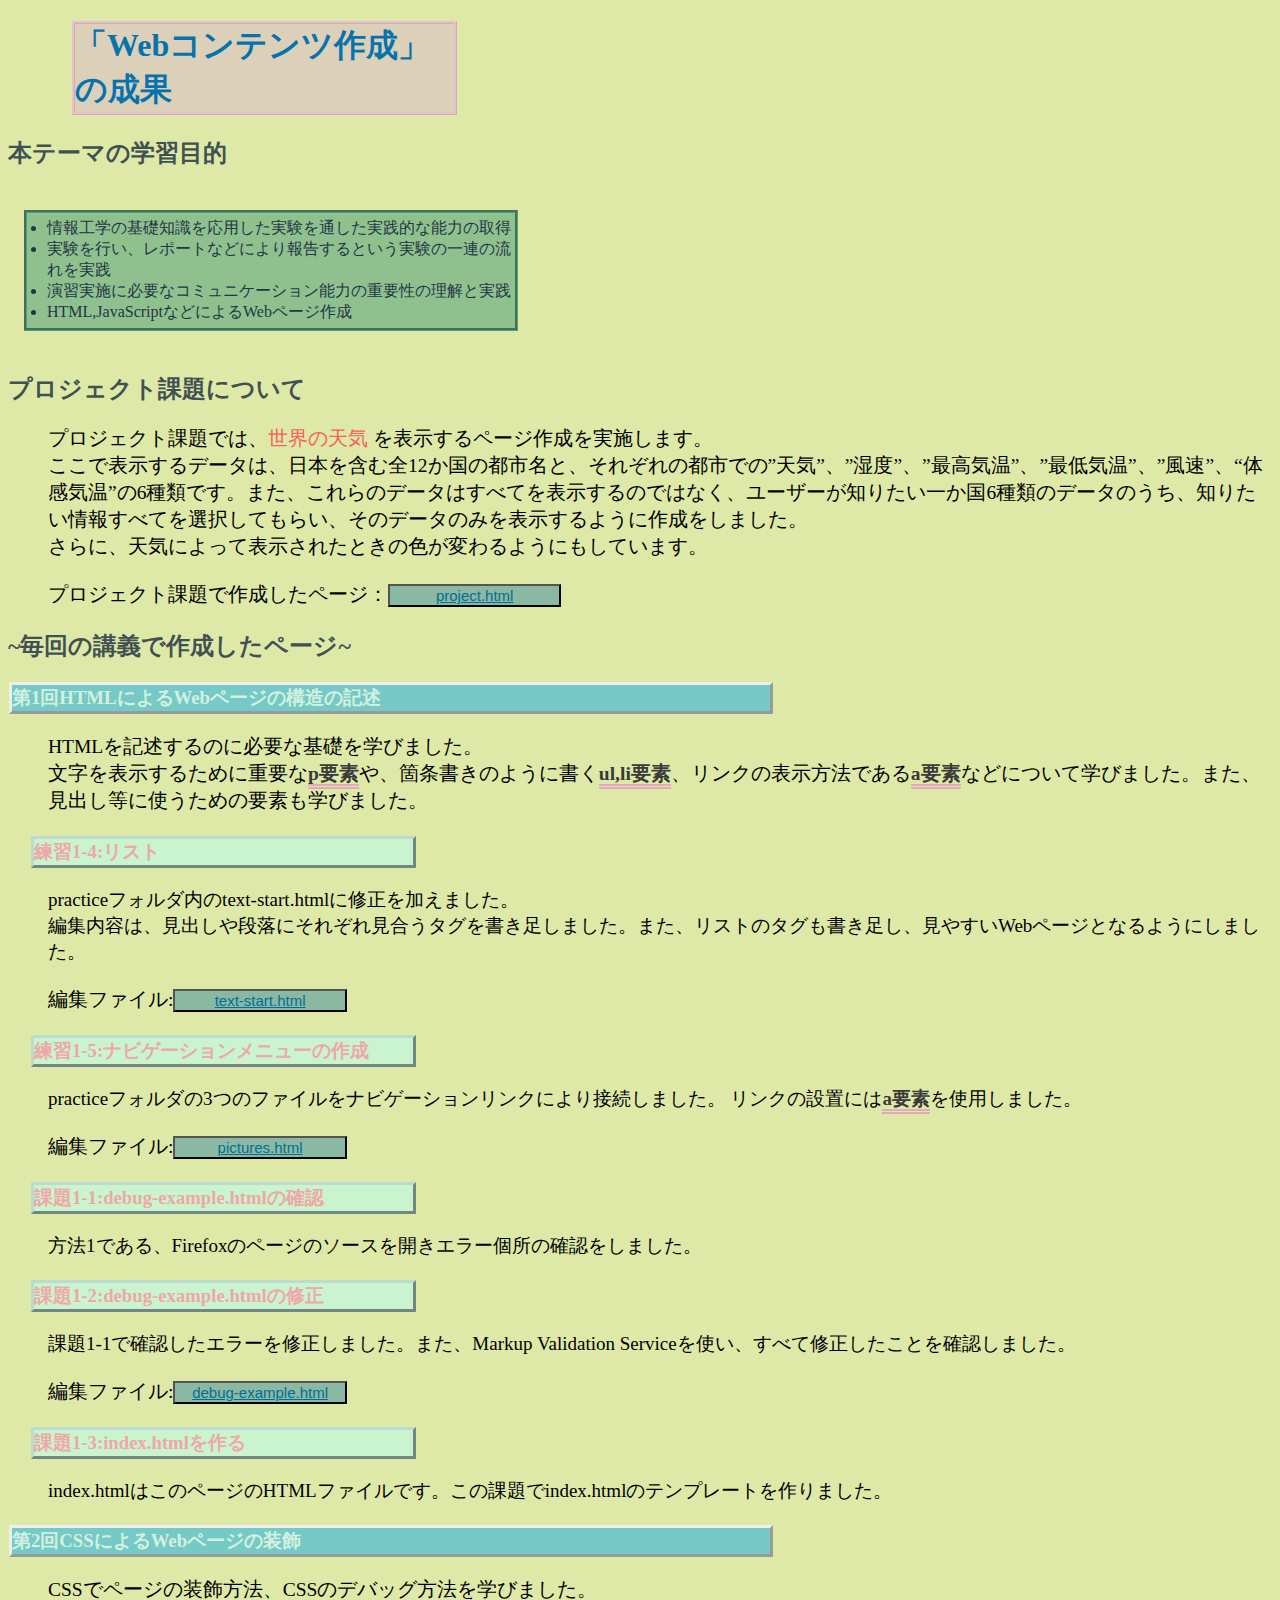
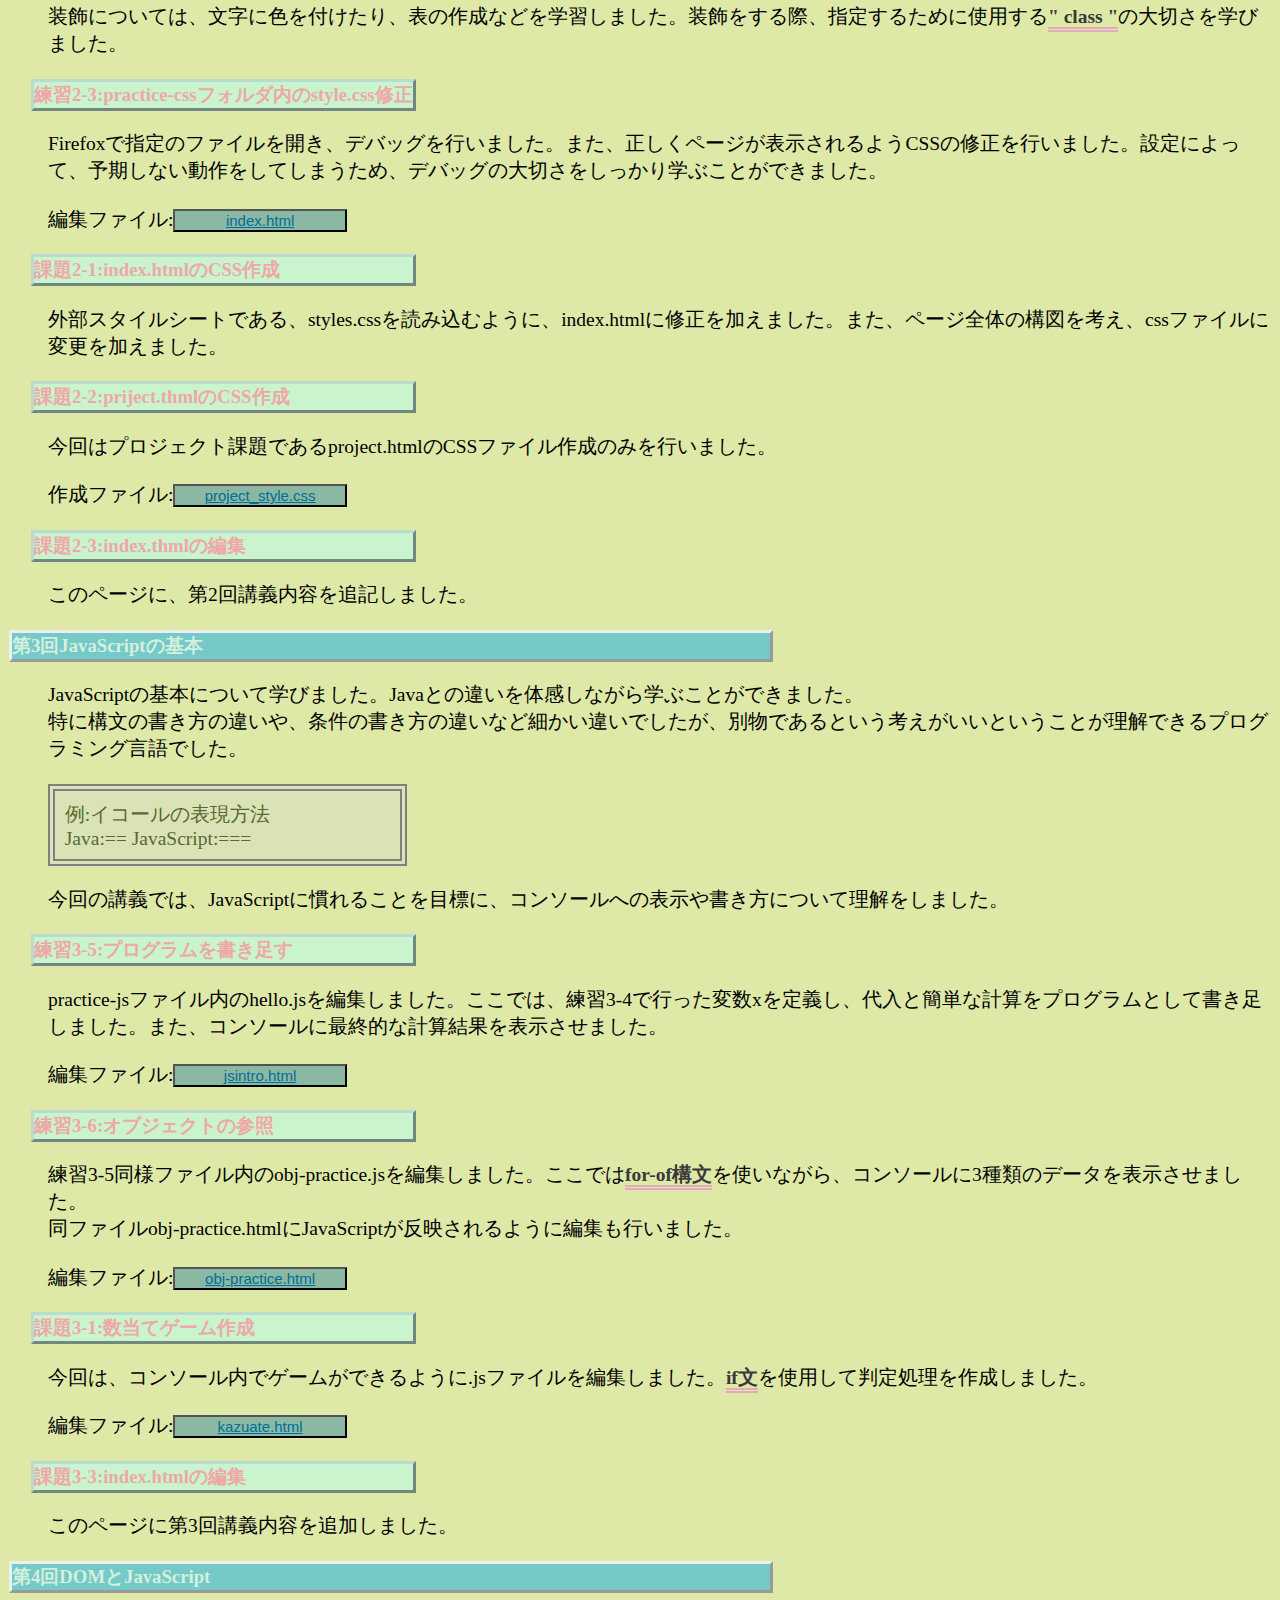
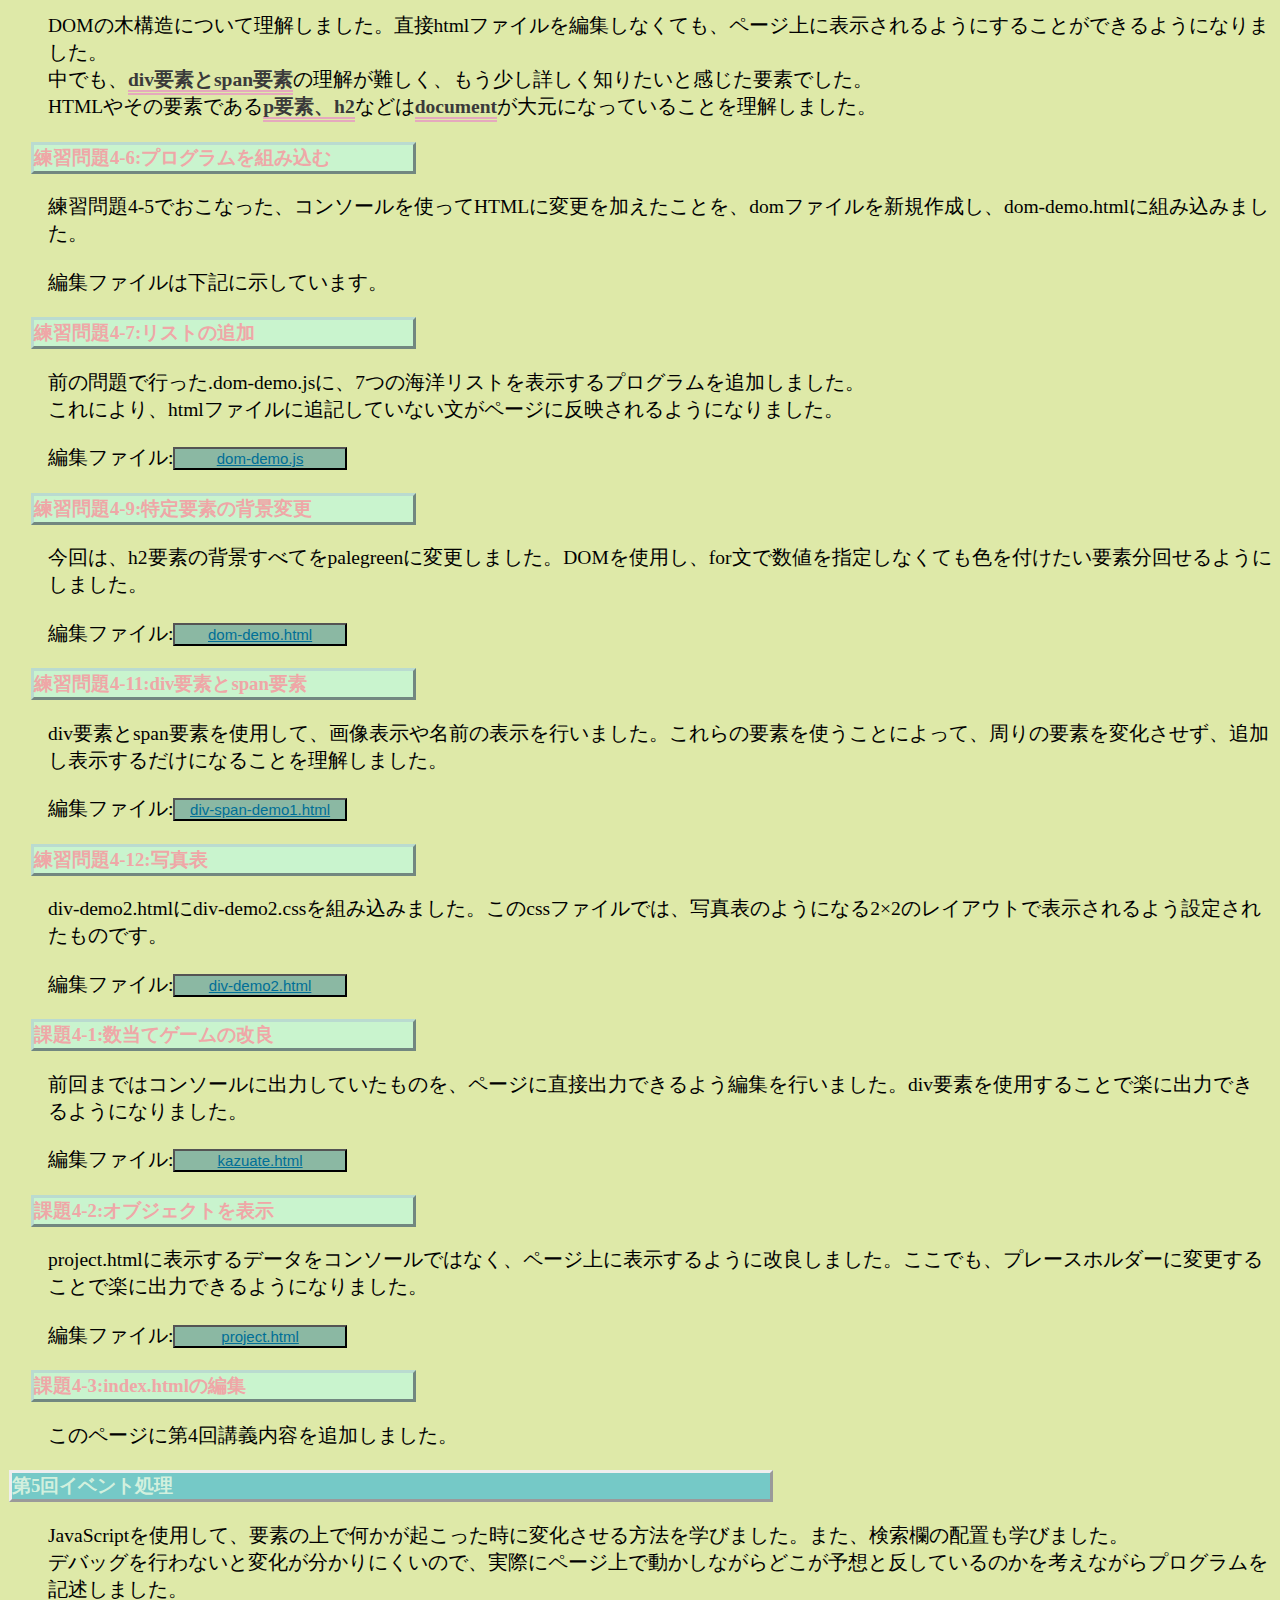
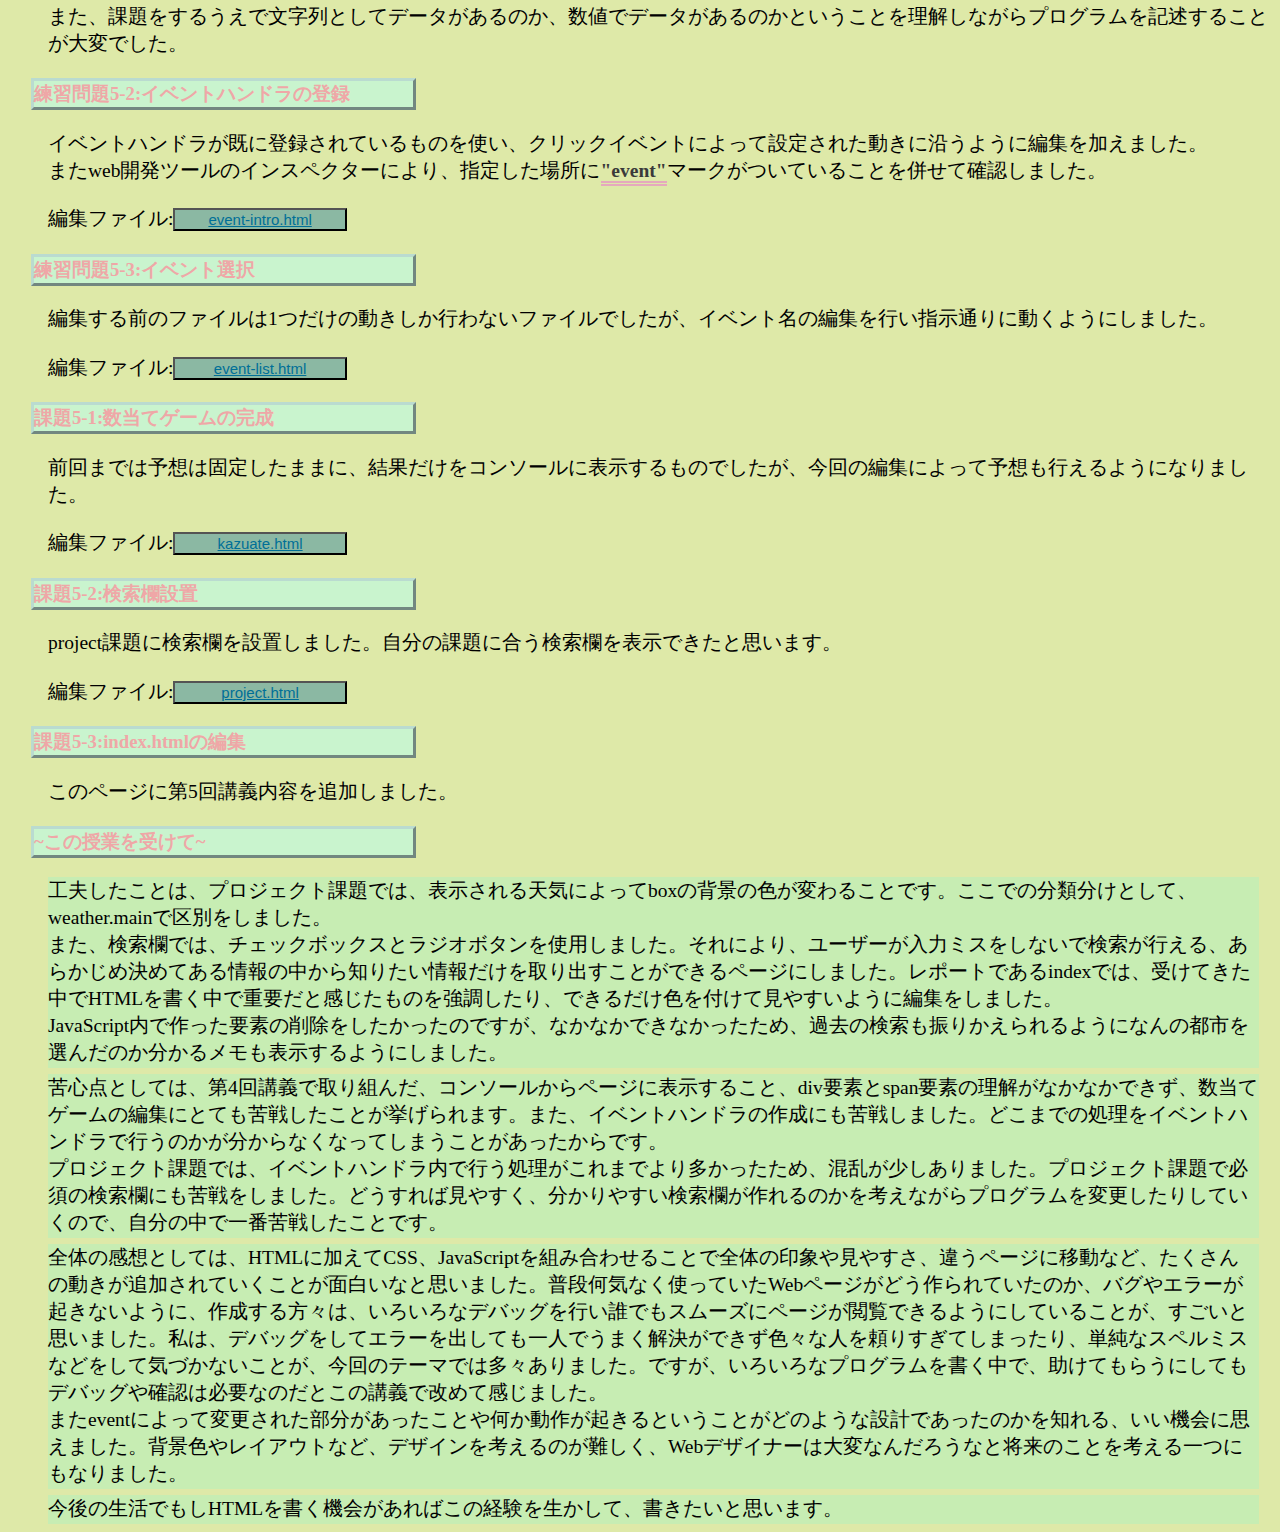
<file: index.html>
<!DOCTYPE html>
<html>
    <head>
        <meta charset="utf-8">
        <title>My test page</title>
        <link rel="stylesheet" href="styles.css">
    </head>
    <body>
        <h1>「Webコンテンツ作成」の成果</h1>
        <h2>本テーマの学習目的</h2>
        <p class="x">
            <ul>
                <li>情報工学の基礎知識を応用した実験を通した実践的な能力の取得</li>
                <li>実験を行い、レポートなどにより報告するという実験の一連の流れを実践</li>
                <li>演習実施に必要なコミュニケーション能力の重要性の理解と実践</li>
                <li>HTML,JavaScriptなどによるWebページ作成</li>
            </ul>
        </p>
        <h2>プロジェクト課題について</h2>
        <p>プロジェクト課題では、<em class="t">世界の天気</em> を表示するページ作成を実施します。
         <br>ここで表示するデータは、日本を含む全12か国の都市名と、それぞれの都市での”天気”、”湿度”、”最高気温”、”最低気温”、”風速”、“体感気温”の6種類です。また、これらのデータはすべてを表示するのではなく、ユーザーが知りたい一か国6種類のデータのうち、知りたい情報すべてを選択してもらい、そのデータのみを表示するように作成をしました。
         <br>さらに、天気によって表示されたときの色が変わるようにもしています。</p>
        <p>プロジェクト課題で作成したページ：<button><a href="project.html" title="天気のページへ移動します。" target="_blank">project.html</a></button></p>
        <h2>~毎回の講義で作成したページ~</h2>

        <h3 class="main">第1回HTMLによるWebページの構造の記述</h3>
        <p>HTMLを記述するのに必要な基礎を学びました。
            <br>文字を表示するために重要な<strong>p要素</strong>や、箇条書きのように書く<strong>ul,li要素</strong>、リンクの表示方法である<strong>a要素</strong>などについて学びました。また、見出し等に使うための要素も学びました。
        </p>
        <h3>練習1-4:リスト</h3>
        <p class="q">practiceフォルダ内のtext-start.htmlに修正を加えました。
            <br>編集内容は、見出しや段落にそれぞれ見合うタグを書き足しました。また、リストのタグも書き足し、見やすいWebページとなるようにしました。
        </p>
        <p>編集ファイル:<button><a href='./practice/text-start.html' title="修正したファイルです。" target="_blank">text-start.html</a></button></p>
        <h3>練習1-5:ナビゲーションメニューの作成</h3>
        <p class="q">practiceフォルダの3つのファイルをナビゲーションリンクにより接続しました。 リンクの設置には<strong>a要素</strong>を使用しました。</pclass>
        <p>編集ファイル:<button><a href="./practice/pictures.html" title="修正したファイル" target="_blank">pictures.html</a></button></p>
        <h3>課題1-1:debug-example.htmlの確認</h3>
        <p class="q">方法1である、Firefoxのページのソースを開きエラー個所の確認をしました。</p>
        <h3>課題1-2:debug-example.htmlの修正</h3>
        <p class="q">課題1-1で確認したエラーを修正しました。また、Markup Validation Serviceを使い、すべて修正したことを確認しました。</p>
        <p>編集ファイル:<button><a href="./practice/debug-example.html" title="修正したファイルです" target="_blank">debug-example.html</a></button></p>
        <h3>課題1-3:index.htmlを作る</h3>
        <p class="q">index.htmlはこのページのHTMLファイルです。この課題でindex.htmlのテンプレートを作りました。</p>
        
        <h3 class="main">第2回CSSによるWebページの装飾</h3>
        <p>CSSでページの装飾方法、CSSのデバッグ方法を学びました。
        <br>装飾については、文字に色を付けたり、表の作成などを学習しました。装飾をする際、指定するために使用する<strong>&quot class &quot</strong>の大切さを学びました。</p>
        <h3>練習2-3:practice-cssフォルダ内のstyle.css修正</h3>
        <p>Firefoxで指定のファイルを開き、デバッグを行いました。また、正しくページが表示されるようCSSの修正を行いました。設定によって、予期しない動作をしてしまうため、デバッグの大切さをしっかり学ぶことができました。</p>
        <p>編集ファイル:<button><a href="./practice-css/index.html" title="修正されたページです。" target="_blank">index.html</a></button></p>
        <h3>課題2-1:index.htmlのCSS作成</h3>
        <p>外部スタイルシートである、styles.cssを読み込むように、index.htmlに修正を加えました。また、ページ全体の構図を考え、cssファイルに変更を加えました。</p>
        <h3>課題2-2:priject.thmlのCSS作成</h3>
        <P>今回はプロジェクト課題であるproject.htmlのCSSファイル作成のみを行いました。</P>
        <p>作成ファイル:<button><a href="project_style.css" title="こちらはCSSファイルです。" target="_blank">project_style.css</a></button></p>
        <h3>課題2-3:index.thmlの編集</h3>
        <p>このページに、第2回講義内容を追記しました。</p>

        <h3 class="main">第3回JavaScriptの基本</h3>
        <p>JavaScriptの基本について学びました。Javaとの違いを体感しながら学ぶことができました。
            <br>特に構文の書き方の違いや、条件の書き方の違いなど細かい違いでしたが、別物であるという考えがいいということが理解できるプログラミング言語でした。
        </p>
        <p class="em">例:イコールの表現方法<br>Java:== JavaScript:===<br>
        <p>今回の講義では、JavaScriptに慣れることを目標に、コンソールへの表示や書き方について理解をしました。</p>
        <h3>練習3-5:プログラムを書き足す</h3>
        <p>practice-jsファイル内のhello.jsを編集しました。ここでは、練習3-4で行った変数xを定義し、代入と簡単な計算をプログラムとして書き足しました。また、コンソールに最終的な計算結果を表示させました。</p>
        <p>編集ファイル:<button><a href="./practice-js/jsintro.html" title="コンソールに表示されます。" target="_blank">jsintro.html</a></button></p>
        <h3>練習3-6:オブジェクトの参照</h3>
        <p>練習3-5同様ファイル内のobj-practice.jsを編集しました。ここでは<strong>for-of構文</strong>を使いながら、コンソールに3種類のデータを表示させました。
        <br>同ファイルobj-practice.htmlにJavaScriptが反映されるように編集も行いました。</p>
        <p>編集ファイル:<button><a href="./practice-js/obj-practice.html" title="編集ファイルです。" target="_blank">obj-practice.html</a></button></p>
        <h3>課題3-1:数当てゲーム作成</h3>
        <p>今回は、コンソール内でゲームができるように.jsファイルを編集しました。<strong>if文</strong>を使用して判定処理を作成しました。</p>
        <p>編集ファイル:<button><a href="kazuate.html" title="数当てゲームができます。" target="_blank">kazuate.html</a></button></p>
        <h3>課題3-3:index.htmlの編集</h3>
        <p>このページに第3回講義内容を追加しました。</p>
        
        <h3 class="main">第4回DOMとJavaScript</h3>
        <P>DOMの木構造について理解しました。直接htmlファイルを編集しなくても、ページ上に表示されるようにすることができるようになりました。
            <br>中でも、<strong>div要素とspan要素</strong>の理解が難しく、もう少し詳しく知りたいと感じた要素でした。
            <br>HTMLやその要素である<strong>p要素、h2</strong>などは<strong>document</strong>が大元になっていることを理解しました。
        </p>
        <h3>練習問題4-6:プログラムを組み込む</h3>
        <p>練習問題4-5でおこなった、コンソールを使ってHTMLに変更を加えたことを、domファイルを新規作成し、dom-demo.htmlに組み込みました。</p>
        <p>編集ファイルは下記に示しています。</p>
        <h3>練習問題4-7:リストの追加</h3>
        <p>前の問題で行った.dom-demo.jsに、7つの海洋リストを表示するプログラムを追加しました。
            <br>これにより、htmlファイルに追記していない文がページに反映されるようになりました。
        </p>
        <p>編集ファイル:<button><a href="./practice-dom/dom-demo.js" title="編集ファイルです。" target="_blank">dom-demo.js</a></button></p>
        <h3>練習問題4-9:特定要素の背景変更</h3>
        <p>今回は、h2要素の背景すべてをpalegreenに変更しました。DOMを使用し、for文で数値を指定しなくても色を付けたい要素分回せるようにしました。</p>
        <p>編集ファイル:<button><a href="./practice-dom/dom-demo.html" title="大陸についてのページ" target="_blank">dom-demo.html</a></button></p>
        <h3>練習問題4-11:div要素とspan要素</h3>
        <p>div要素とspan要素を使用して、画像表示や名前の表示を行いました。これらの要素を使うことによって、周りの要素を変化させず、追加し表示するだけになることを理解しました。</p>
        <p>編集ファイル:<button><a href="./practice-dom/div-span-demo1.html" title="学生の顔写真ページ" target="_blank">div-span-demo1.html</a></button></p>
        <h3>練習問題4-12:写真表</h3>
        <p>div-demo2.htmlにdiv-demo2.cssを組み込みました。このcssファイルでは、写真表のようになる2×2のレイアウトで表示されるよう設定されたものです。</p>
        <p>編集ファイル:<button><a href="./practice-dom/div-demo2.html" title="写真表のページです" target="_blank">div-demo2.html</a></button></p>
        <h3>課題4-1:数当てゲームの改良</h3>
        <p>前回まではコンソールに出力していたものを、ページに直接出力できるよう編集を行いました。div要素を使用することで楽に出力できるようになりました。</p>
        <P>編集ファイル:<button><a href='./kazuate.html' title='ゲームができます。' target='_blank'>kazuate.html</a></button></P>
        <h3>課題4-2:オブジェクトを表示</h3>
        <p>project.htmlに表示するデータをコンソールではなく、ページ上に表示するように改良しました。ここでも、プレースホルダーに変更することで楽に出力できるようになりました。</p>
        <p>編集ファイル:<button><a href='./project.html' title='project課題です' target='_blank'>project.html</a></button></p>
        <h3>課題4-3:index.htmlの編集</h3>
        <p>このページに第4回講義内容を追加しました。</p>

        <h3 class="main">第5回イベント処理</h3>
        <p>JavaScriptを使用して、要素の上で何かが起こった時に変化させる方法を学びました。また、検索欄の配置も学びました。
            <br>デバッグを行わないと変化が分かりにくいので、実際にページ上で動かしながらどこが予想と反しているのかを考えながらプログラムを記述しました。
            <br>また、課題をするうえで文字列としてデータがあるのか、数値でデータがあるのかということを理解しながらプログラムを記述することが大変でした。
        </p>
        <h3>練習問題5-2:イベントハンドラの登録</h3>
        <p>イベントハンドラが既に登録されているものを使い、クリックイベントによって設定された動きに沿うように編集を加えました。
            <br>またweb開発ツールのインスペクターにより、指定した場所に<strong>"event"</strong>マークがついていることを併せて確認しました。
        </p>
        <p>編集ファイル:<button><a href='./practice-event/event-intro.html' title='編集ファイルです。' target='_blank'>event-intro.html</a></button></p>
        <h3>練習問題5-3:イベント選択</h3>
        <p>編集する前のファイルは1つだけの動きしか行わないファイルでしたが、イベント名の編集を行い指示通りに動くようにしました。</p>
        <p>編集ファイル:<button><a href='./practice-event/event-list.html' title='編集ファイルです。' target='_blank'>event-list.html</a></button></p>
        <h3>課題5-1:数当てゲームの完成</h3>
        <p>前回までは予想は固定したままに、結果だけをコンソールに表示するものでしたが、今回の編集によって予想も行えるようになりました。</p>
        <p>編集ファイル:<button><a href="kazuate.html" title="数当てゲームができます。" target="_blank">kazuate.html</a></button></p>
        <h3>課題5-2:検索欄設置</h3>
        <p>project課題に検索欄を設置しました。自分の課題に合う検索欄を表示できたと思います。</p>
        <p>編集ファイル:<button><a href='project.html' title='project課題です。' target='_blank'>project.html</a></button></p>
        <h3>課題5-3:index.htmlの編集</h3>
        <p>このページに第5回講義内容を追加しました。</p>
        
        <h3>~この授業を受けて~</h3>
        <p class="a">工夫したことは、プロジェクト課題では、表示される天気によってboxの背景の色が変わることです。ここでの分類分けとして、weather.mainで区別をしました。
                <br>また、検索欄では、チェックボックスとラジオボタンを使用しました。それにより、ユーザーが入力ミスをしないで検索が行える、あらかじめ決めてある情報の中から知りたい情報だけを取り出すことができるページにしました。レポートであるindexでは、受けてきた中でHTMLを書く中で重要だと感じたものを強調したり、できるだけ色を付けて見やすいように編集をしました。
                <br>JavaScript内で作った要素の削除をしたかったのですが、なかなかできなかったため、過去の検索も振りかえられるようになんの都市を選んだのか分かるメモも表示するようにしました。</p>
            <p class="a">苦心点としては、第4回講義で取り組んだ、コンソールからページに表示すること、div要素とspan要素の理解がなかなかできず、数当てゲームの編集にとても苦戦したことが挙げられます。また、イベントハンドラの作成にも苦戦しました。どこまでの処理をイベントハンドラで行うのかが分からなくなってしまうことがあったからです。
                <br>プロジェクト課題では、イベントハンドラ内で行う処理がこれまでより多かったため、混乱が少しありました。プロジェクト課題で必須の検索欄にも苦戦をしました。どうすれば見やすく、分かりやすい検索欄が作れるのかを考えながらプログラムを変更したりしていくので、自分の中で一番苦戦したことです。</p>
            <p class="a">全体の感想としては、HTMLに加えてCSS、JavaScriptを組み合わせることで全体の印象や見やすさ、違うページに移動など、たくさんの動きが追加されていくことが面白いなと思いました。普段何気なく使っていたWebページがどう作られていたのか、バグやエラーが起きないように、作成する方々は、いろいろなデバッグを行い誰でもスムーズにページが閲覧できるようにしていることが、すごいと思いました。私は、デバッグをしてエラーを出しても一人でうまく解決ができず色々な人を頼りすぎてしまったり、単純なスペルミスなどをして気づかないことが、今回のテーマでは多々ありました。ですが、いろいろなプログラムを書く中で、助けてもらうにしてもデバッグや確認は必要なのだとこの講義で改めて感じました。
                <br>またeventによって変更された部分があったことや何か動作が起きるということがどのような設計であったのかを知れる、いい機会に思えました。背景色やレイアウトなど、デザインを考えるのが難しく、Webデザイナーは大変なんだろうなと将来のことを考える一つにもなりました。</p>
            <p class="a">今後の生活でもしHTMLを書く機会があればこの経験を生かして、書きたいと思います。</p>
    </body>
</html>
</file>
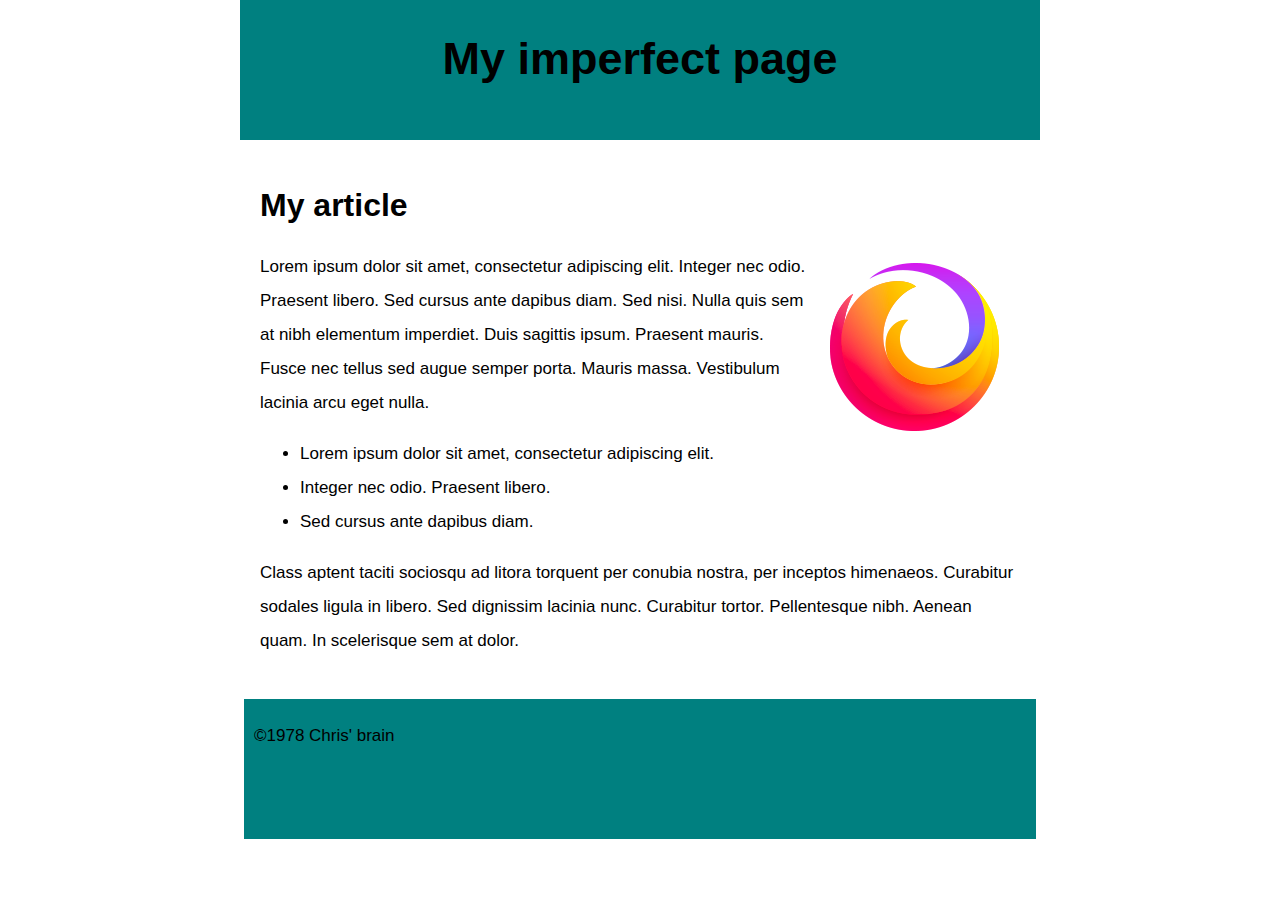
<file: practice-css/index.html>
<!DOCTYPE html>
<html>
  <head>
    <meta charset="utf-8">
    <title>Debugging CSS</title>
    <link rel="stylesheet" href="style.css">
  </head>
  <body>
    <header>
      <h1>My imperfect page</h1>
    </header> 

    <main>

      <h2>My article</h2>

      <img src="logo.png" alt="firefox logo">

      <p>Lorem ipsum dolor sit amet, consectetur adipiscing elit. Integer nec odio. Praesent libero. Sed cursus ante dapibus diam. Sed nisi. Nulla quis sem at nibh elementum imperdiet. Duis sagittis ipsum. Praesent mauris. Fusce nec tellus sed augue semper porta. Mauris massa. Vestibulum lacinia arcu eget nulla.</p>

      <ul>
        <li>Lorem ipsum dolor sit amet, consectetur adipiscing elit.</li>
        <li>Integer nec odio. Praesent libero.</li>
        <li>Sed cursus ante dapibus diam.</li>
      </ul>

      <p>Class aptent taciti sociosqu ad litora torquent per conubia nostra, per inceptos himenaeos. Curabitur sodales ligula in libero. Sed dignissim lacinia nunc. Curabitur tortor. Pellentesque nibh. Aenean quam. In scelerisque sem at dolor.</p>
      
    </main>

    <footer>
      <p>&copy;1978 Chris' brain</p>
    </footer>  
  </body>
</html>
</file>
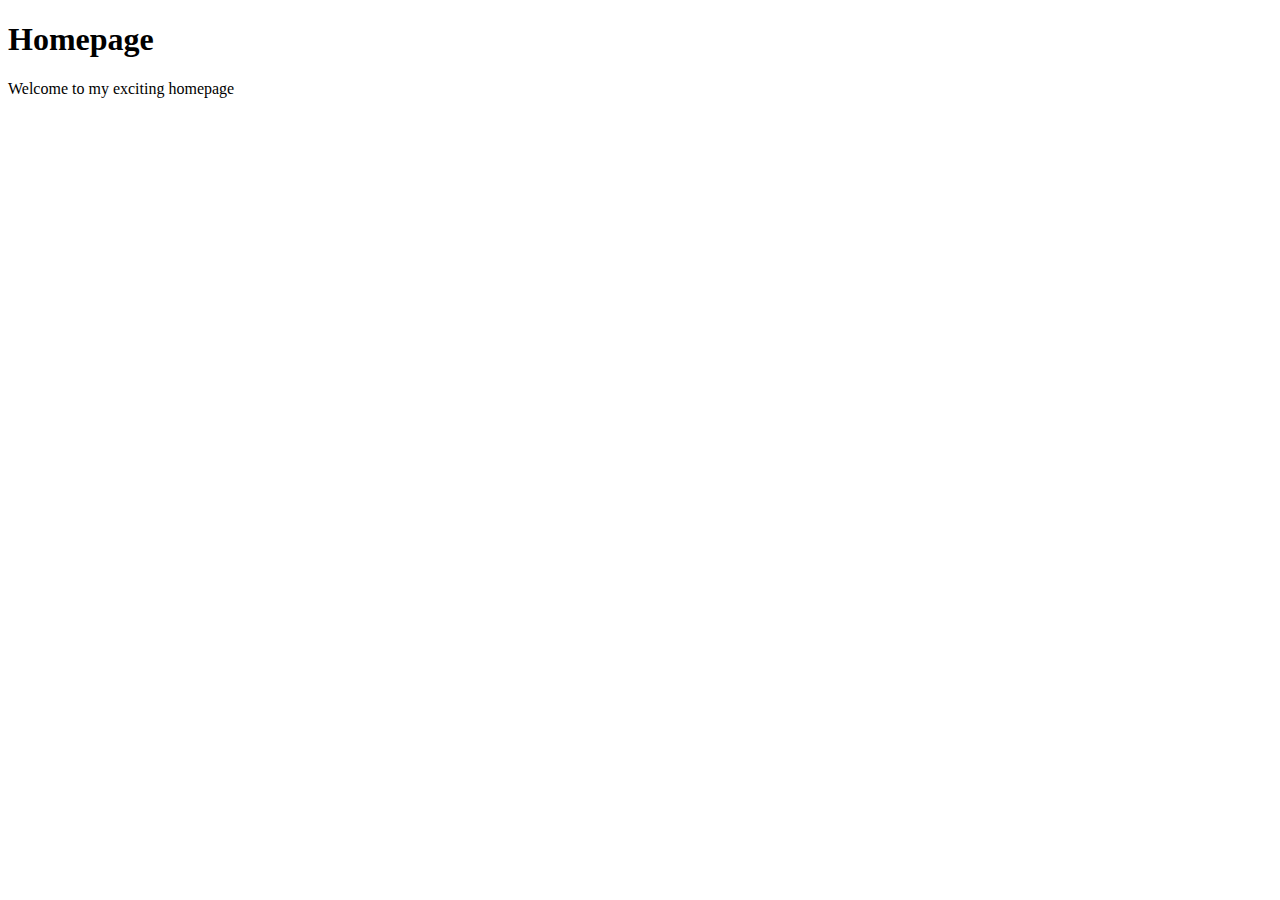
<file: practice/index.html>
<!DOCTYPE html>
<html>
  <head>
    <meta charset="utf-8">
    <title>Homepage</title>
  </head>

  <body>
    <!-- put navigation menu just below here -->

    <h1>Homepage</h1>

    <p>Welcome to my exciting homepage</p>
  </body>
</html>
</file>
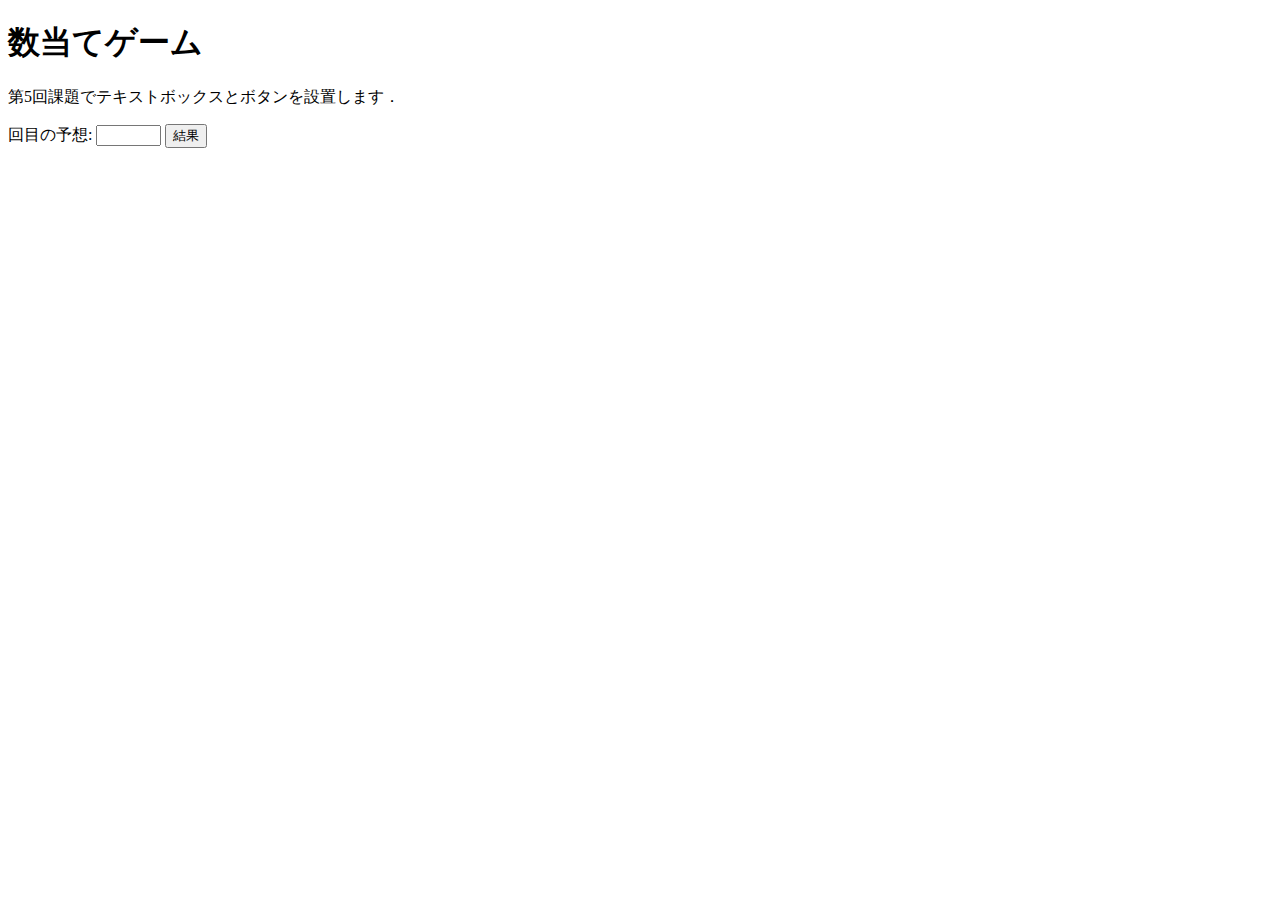
<file: kazuate.html>
<!DOCTYPE html>
<html>
  <head>
    <meta charset="utf-8">
    <title>数当てゲーム</title>
        <script src="kazuate.js" defer></script>
  </head>

  <body>
    <h1>数当てゲーム</h1>
    <p>第5回課題でテキストボックスとボタンを設置します．</p>
    <label for='yoso'><span id='kaisuu'></span>回目の予想: </label>
    <input type="text" name="yoso" id="yoso" size="5">
    <button id="print">結果</button>
    <div id="result"></div>
  </body>
</html>
</file>
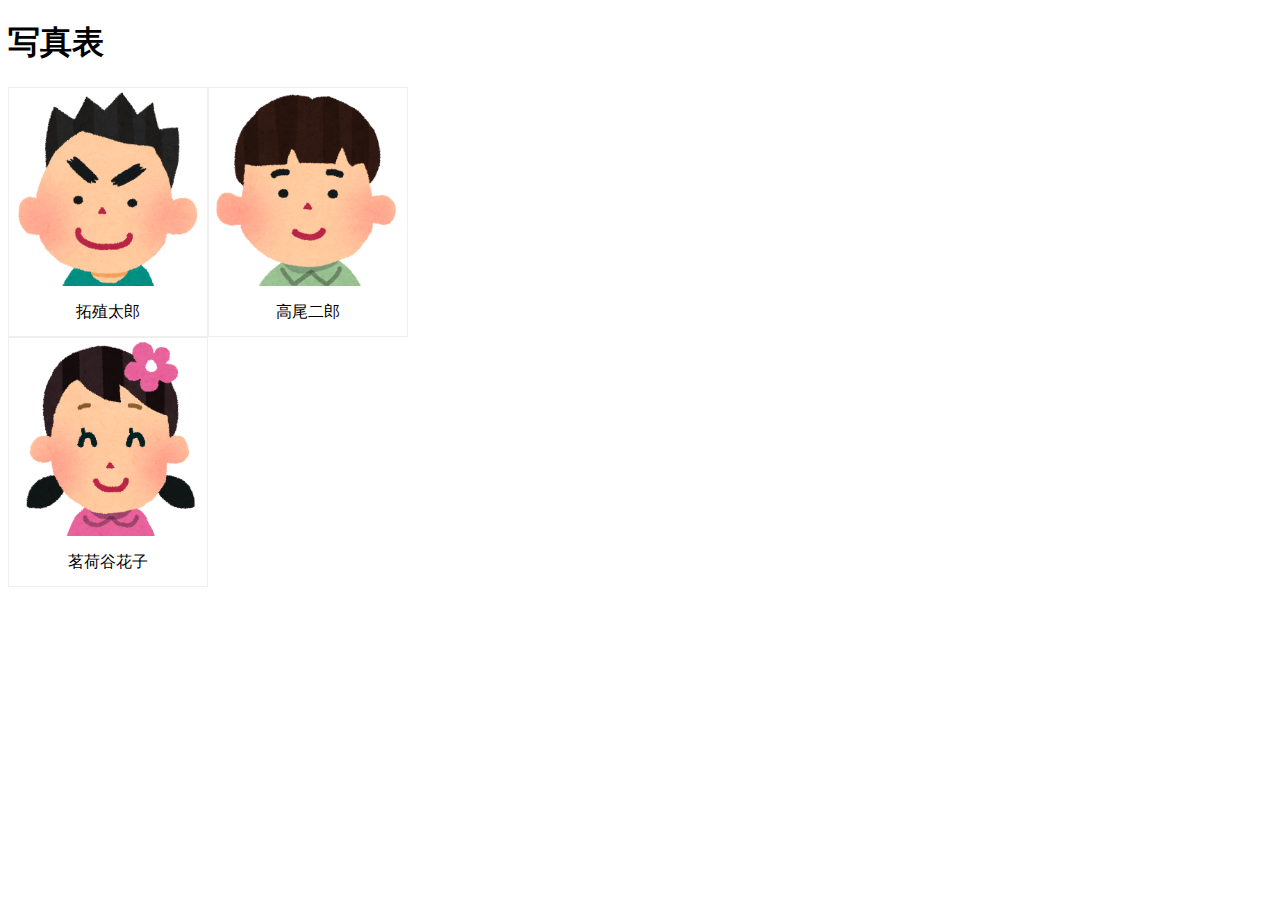
<file: practice-dom/div-demo2.html>
<!DOCTYPE html>
<html>
  <head>
    <title>写真表</title>
	<script src="div-demo2.js" defer></script>
  <link rel="stylesheet" href="div-demo2.css">
  </head>

  <body>
    <h1>写真表</h1>
    <div id="placeholder"></div>
  </body>
</html>
</file>
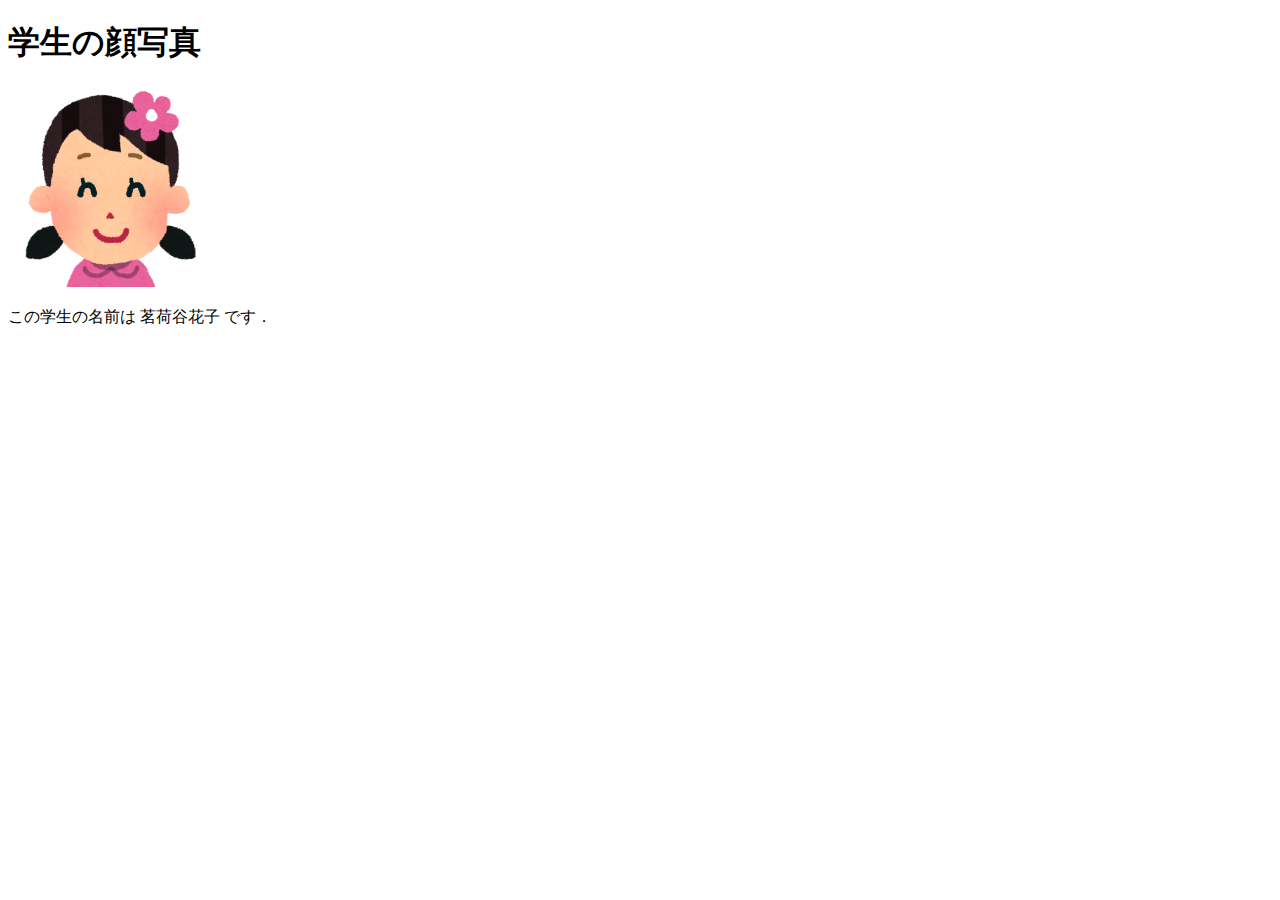
<file: practice-dom/div-span-demo1.html>
<!DOCTYPE html>
<html>
  <head>
    <title>学生の顔写真と名前</title>
	<script src="div-span-demo1.js" defer></script>
  </head>

  <body>
    <h1>学生の顔写真</h1>
    <div id="face"></div>
    <p>この学生の名前は <span id="name"></span> です．</p>
  </body>
</html>
</file>
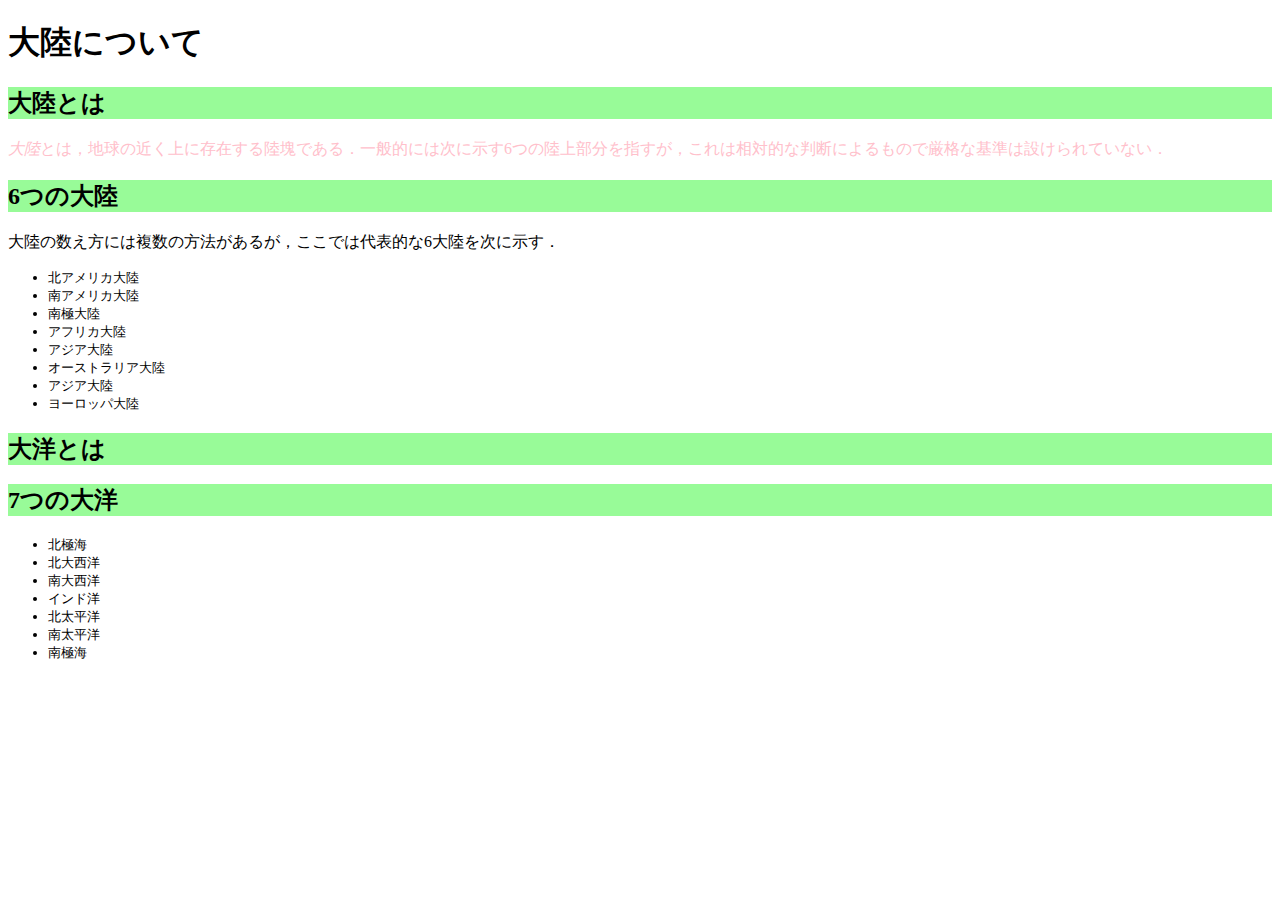
<file: practice-dom/dom-demo.html>
<!DOCTYPE html>
<html>
  <head>
    <title>大陸について</title>
    <link rel="stylesheet" href="dom-demo.css">
    <script src="dom-demo.js" defer></script>
  </head>

  <body>
      <h1>大陸について</h1>
      <h2>大陸とは</h2>
      <p id="definition"><em>大陸</em>とは，地球の近く上に存在する陸塊である．一般的には次に示す6つの陸上部分を指すが，これは相対的な判断によるもので厳格な基準は設けられていない．</p>
      <h2>6つの大陸</h2>
      <p>大陸の数え方には複数の方法があるが，ここでは代表的な6大陸を次に示す．</p>
      <ul>
          <li id="NA" class="na">北アメリカ大陸</li>
          <li id="SA">南アメリカ大陸</li>
          <li id="SP">南極大陸</li>
          <li id="AF">アフリカ大陸</li>
          <li id="AS">アジア大陸</li>
          <li id="AU">オーストラリア大陸</li>
          <li id="EU">ヨーロッパ大陸</li>
      </ul>

      <h2 id="aboutOcean">大洋とは</h2>

      <h2 id="savenOcean">7つの大洋</h2>

  </body>
</html>
</file>
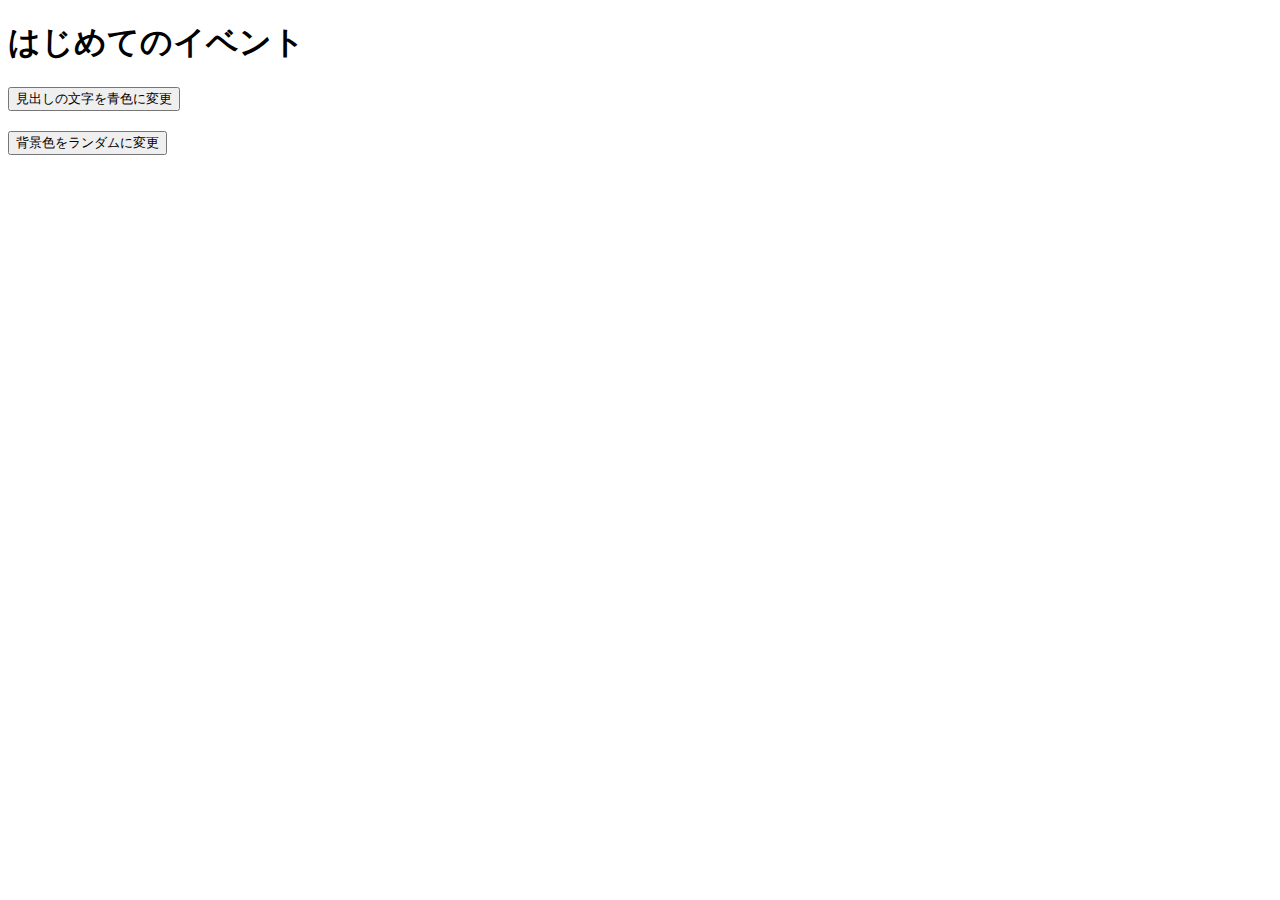
<file: practice-event/event-intro.html>
<!DOCTYPE html>
<html>
  <head>
    <title>はじめてのイベント</title>
	<link rel="stylesheet" href="event-intro.css">
	<script src="event-intro.js" defer></script>
  </head>

  <body>
    <h1>はじめてのイベント</h1>
	<button id="blue">見出しの文字を青色に変更</button>
	<button id="random">背景色をランダムに変更</button>
  </body>
</html>
</file>
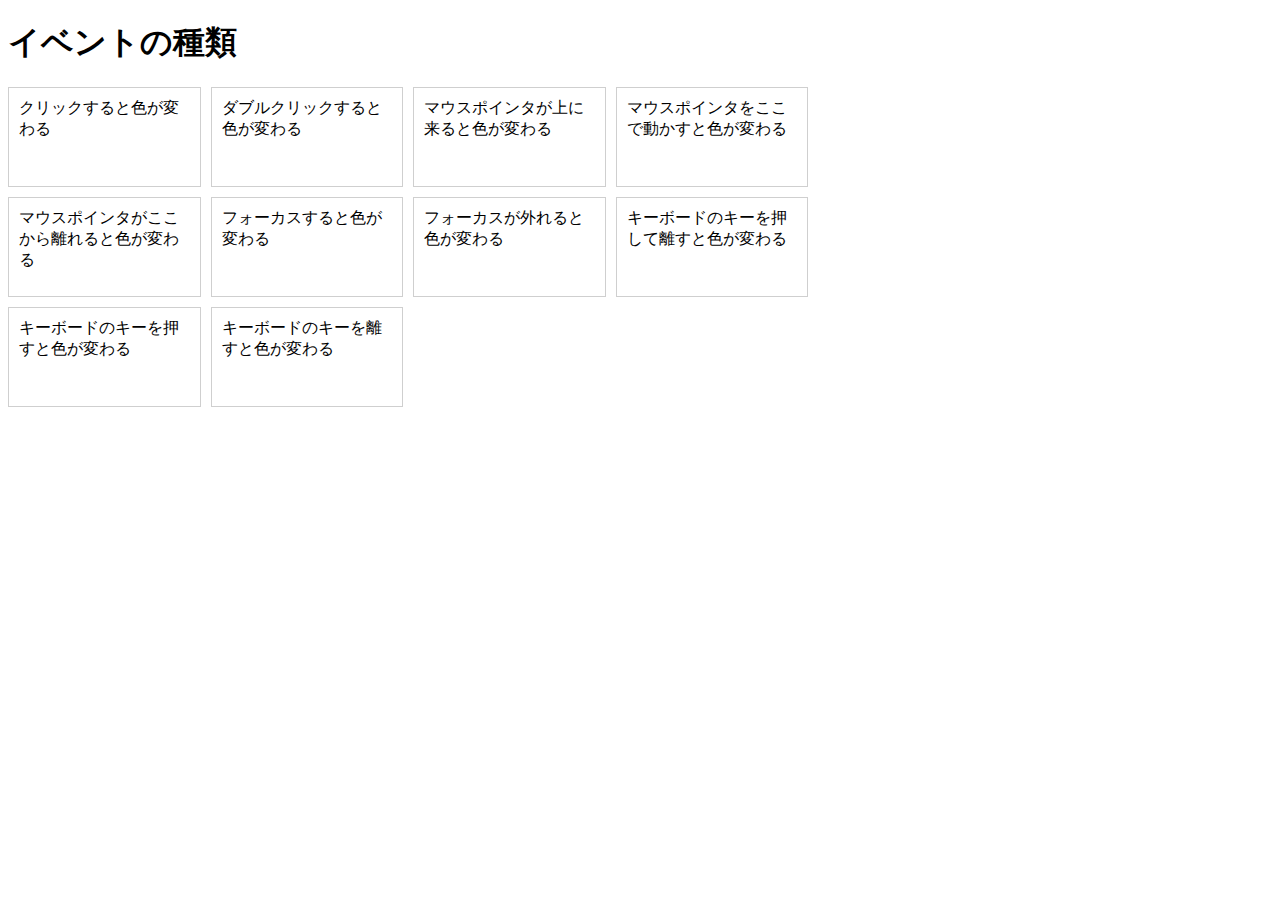
<file: practice-event/event-list.html>
<!DOCTYPE html>
<html>
  <head>
    <title>イベントの種類</title>
	<link rel="stylesheet" href="event-list.css">
	<script src="event-list.js" defer></script>
  </head>

  <body>
    <h1>イベントの種類</h1>
	<div id="main">
		<div class="cell" id="cell1">クリックすると色が変わる</div>
		<div class="cell" id="cell2">ダブルクリックすると色が変わる</div>
		<div class="cell" id="cell3">マウスポインタが上に来ると色が変わる</div>
		<div class="cell" id="cell4">マウスポインタをここで動かすと色が変わる</div>

		<div class="cell" id="cell5">マウスポインタがここから離れると色が変わる</div>
		<div class="cell" id="cell6" tabindex="1">フォーカスすると色が変わる</div>
		<div class="cell" id="cell7" tabindex="2">フォーカスが外れると色が変わる</div>
		<div class="cell" id="cell8" tabindex="3">キーボードのキーを押して離すと色が変わる</div>
		<div class="cell" id="cell9" tabindex="4">キーボードのキーを押すと色が変わる</div>
		<div class="cell" id="cell10" tabindex="5">キーボードのキーを離すと色が変わる</div>
  </body>
</html>
</file>
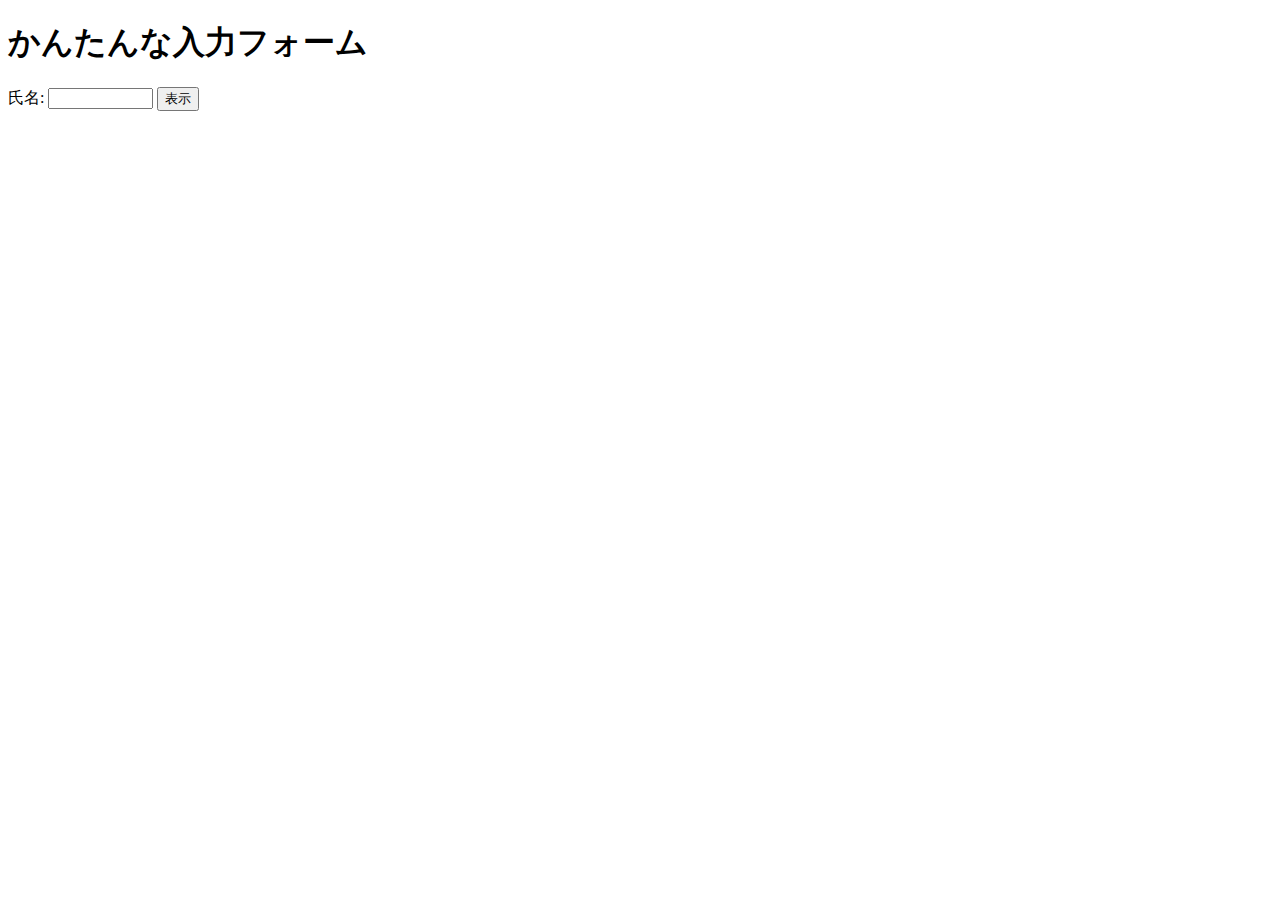
<file: practice-event/input-demo.html>
<!DOCTYPE html>
<html>
  <head>
    <title>かんたんな入力フォーム</title>
	<script src="input-demo.js" defer></script>
  </head>

  <body>
    <h1>かんたんな入力フォーム</h1>
	<label for="shimei">氏名: </label>
	<input type="text" name="shimei" size="10">
	<button id="print">表示</button>
  </body>
</html>
</file>
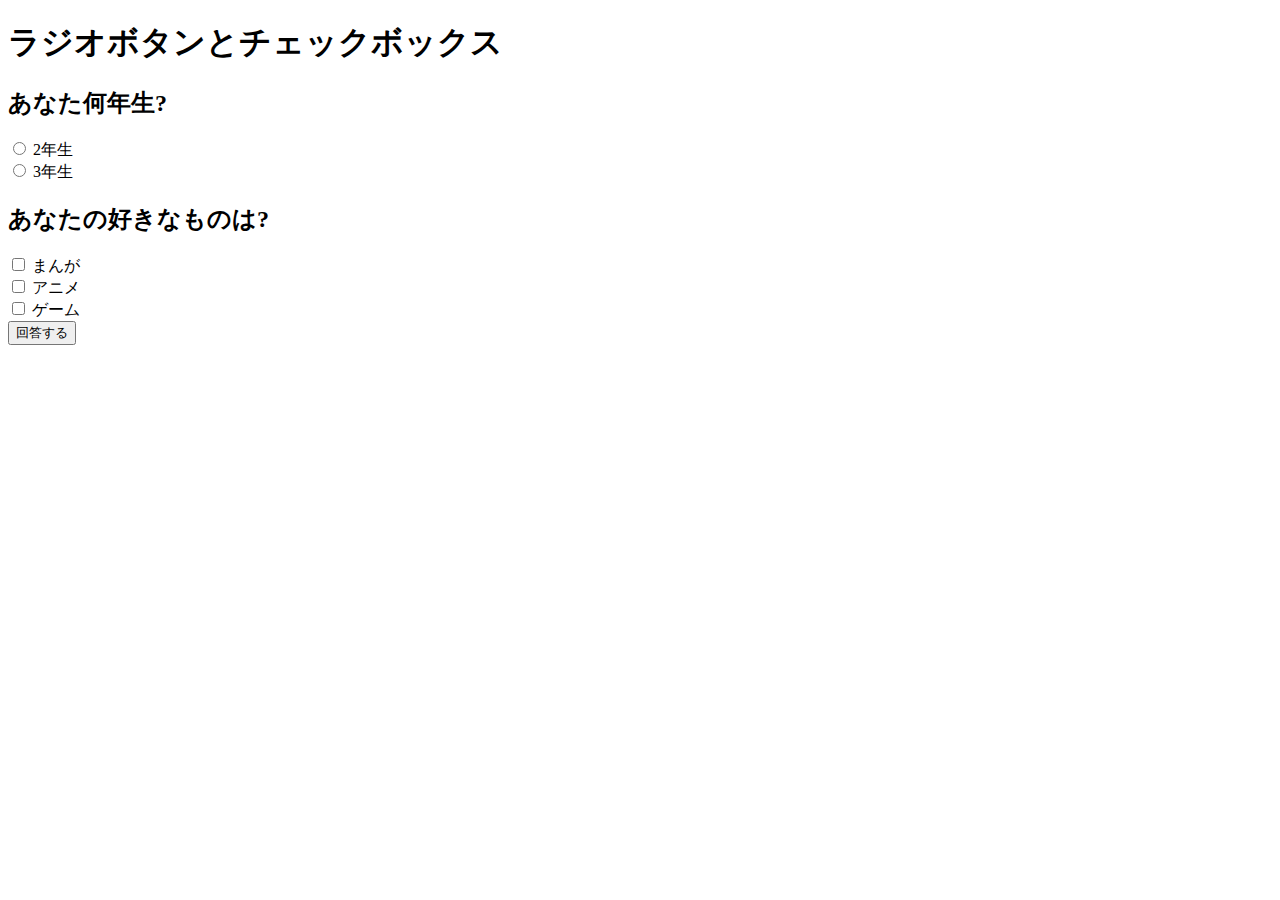
<file: practice-event/radio-checkbox-demo.html>
<!DOCTYPE html>
<html>
  <head>
    <title>ラジオボタンとチェックボックス</title>
	<script src="radio-checkbox-demo.js" defer></script>
  </head>

  <body>
    <h1>ラジオボタンとチェックボックス</h1>
	<h2>あなた何年生?</h2>
	<div>
		<input type="radio" name="year" id="year2" value="2">
		<label for="year2">2年生</label>
	</div>
	<div>
		<input type="radio" name="year" id="year3" value="3">
		<label for="year3">3年生</label>
	</div>

	<h2>あなたの好きなものは?</h2>
	<div>
		<input type="checkbox" name="hobby" id="manga" value="manga">
		<label for="manga">まんが</label>
	</div>
	<div>
		<input type="checkbox" name="hobby" id="anime" value="anime">
		<label for="anime">アニメ</label>
	</div>
	<div>
		<input type="checkbox" name="hobby" id="game" value="game">
		<label for="game">ゲーム</label>
	</div>

	<div>
		<button id="answer">回答する</button>
	</div>
  </body>
</html>
</file>
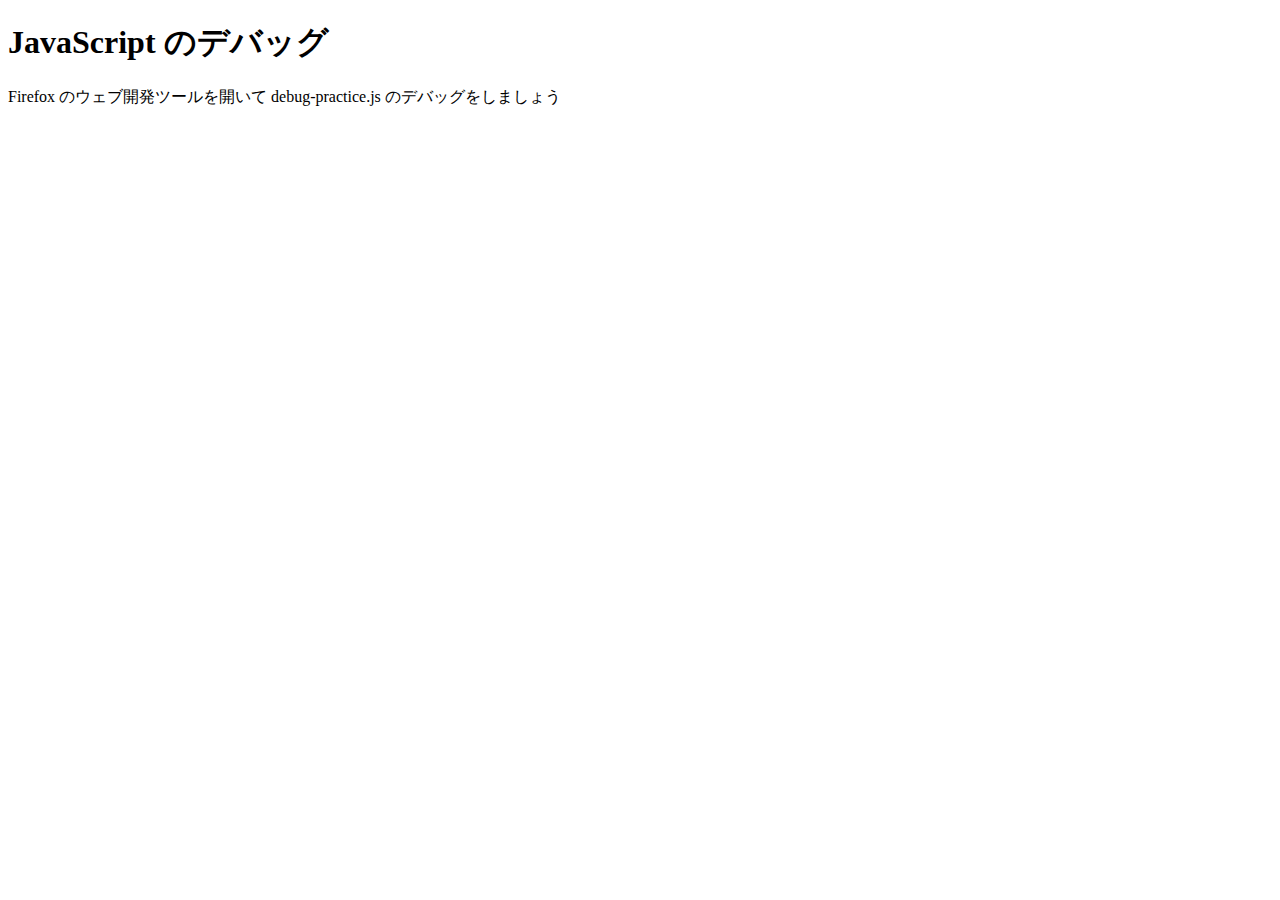
<file: practice-js/debug-practice.html>
<!DOCTYPE html>
<html>
  <head>
    <meta charset="utf-8">
    <title>JavaScript のデバッグ</title>
	<script src="debug-practice.js" defer></script>
  </head>

  <body>
    <h1>JavaScript のデバッグ</h1>

    <p>Firefox のウェブ開発ツールを開いて debug-practice.js のデバッグをしましょう</p>
  </body>
</html>
</file>
<file: styles.css>
body{
    background-color:rgba(214, 227, 146, 0.795);
}
p{
    margin-left:40px;
    padding-bottom: 2px;
    font-size: 19.5px;
}
p.q{
    margin-left:40px;
    font-size: 19px;   
}
h3{
    border:outset;
    color:rgb(239, 167, 167);
    background-color: rgba(184, 252, 235, 0.57);
    border-color: rgb(186, 219, 208);
    width:30%;
    margin-left: 23px;
}
h1{
    color:rgb(7, 115, 173);
    border: ridge;
    border-color: rgba(255, 166, 255, 0.34);
    background-color: rgba(221, 160, 221, 0.34);
    width: 30%;
    font-weight: 0px;
    margin-left: 2em;
}
h2,p.x{
    border:1px;
    color:rgb(65, 81, 83);
}
a:link{
    color:rgb(0, 111, 151);
    font-size: 15px;
}
a:visited{
    color:rgb(16, 72, 5);
}
strong{
    color:rgb(58, 58, 58);
    border-bottom:thick double rgb(229, 169, 189);
}
h3.main{
    color:rgba(232, 249, 228, 0.84);
    border:outset;
    background-color: rgba(35, 176, 223, 0.56);
    width:60%;
    margin-left: 1px;
}
p.em{
    border:0.4em double gray;
    background-color:rgba(211, 211, 211, 0.326);
    padding:0.5em;
    padding-right:1em;
    color:darkolivegreen;
    width: 25%;
}
em.t{
    color:rgb(246, 95, 95);
    font-style: unset;
}
button{
    background-color:rgba(95, 158, 160, 0.656);
    width: 13em;
}
ul{
    border:groove;
    margin:1em;
    padding-top: 5px;
    padding-bottom: 5px;
    padding-left: 20px;
    width:37%;
    border-color: rgba(26, 140, 115, 0.575);
    background-color:rgba(27, 128, 106, 0.398);
}
li{
    color:rgb(31, 55, 69);
}
p.a{
    border:none;
    background-color: rgba(136, 247, 210, 0.268);
    margin:0.3em;
    width:95.8%;
    margin-left: 40px;
}
</file>
<file: practice-css/style.css>
/* General styles */

html {
  font-family: 'Helvetica neue', Arial, 'sans serif';
  font-size: 10px;
}

body {
  width: 80em;
  margin: 0 auto;
}

/* Typography */

h1 {
  font-size: 4.5em;
  
}

h2 {
  font-size: 3.2em;
}

p,li {
  font-size: 1.7em;
}

/*+++ more specific section styles +++*/

/* header and footer */

header, footer {
  background-color: teal;
  height: 12em;
  padding: 1em;
}

h1  {
  margin: 0px;
}

footer {
  margin:4px;
  padding:10px;
}

h1 {
  text-align: center;
  padding: 0.5em 0;
}

/* main content */

main {
  padding: 2em;
}

main p, main li {
  line-height: 2;
}

img {
  float: right;
  margin: 1.2em 2em;
}
</file>
<file: practice-dom/div-demo2.css>
div#placeholder {
	display: grid; 
	grid-template-columns: 1fr 1fr;
    grid-template-rows: 250px 250px;
    width: 400px;
}

div.faceAndName {
	border: 1px solid #efefef;
}

div.faceAndName p {
	text-align: center;
}

div.faceAndName img {
	display: block;
	width: 100%;
}
</file>
<file: practice-dom/dom-demo.css>
li {
    font-size: 10pt;
}

p#definition {
    color: pink;
}

.orangeUnderline {
  color: orange;
  text-decoration: green wavy underline;
}
</file>
<file: practice-event/event-intro.css>
button {
	display: block;
	margin-top: 20px;
}
</file>
<file: practice-event/event-list.css>
#main {
	display: grid;
	grid-template-columns: 1fr 1fr 1fr 1fr;
	grid-auto-rows: 100px;
	grid-gap: 10px;
	width: 800px;
}

.cell {
	padding: 10px;
	border: 1px solid #cfcfcf;
}

.cell:focus {
	border: 1px solid black;
}
</file>
